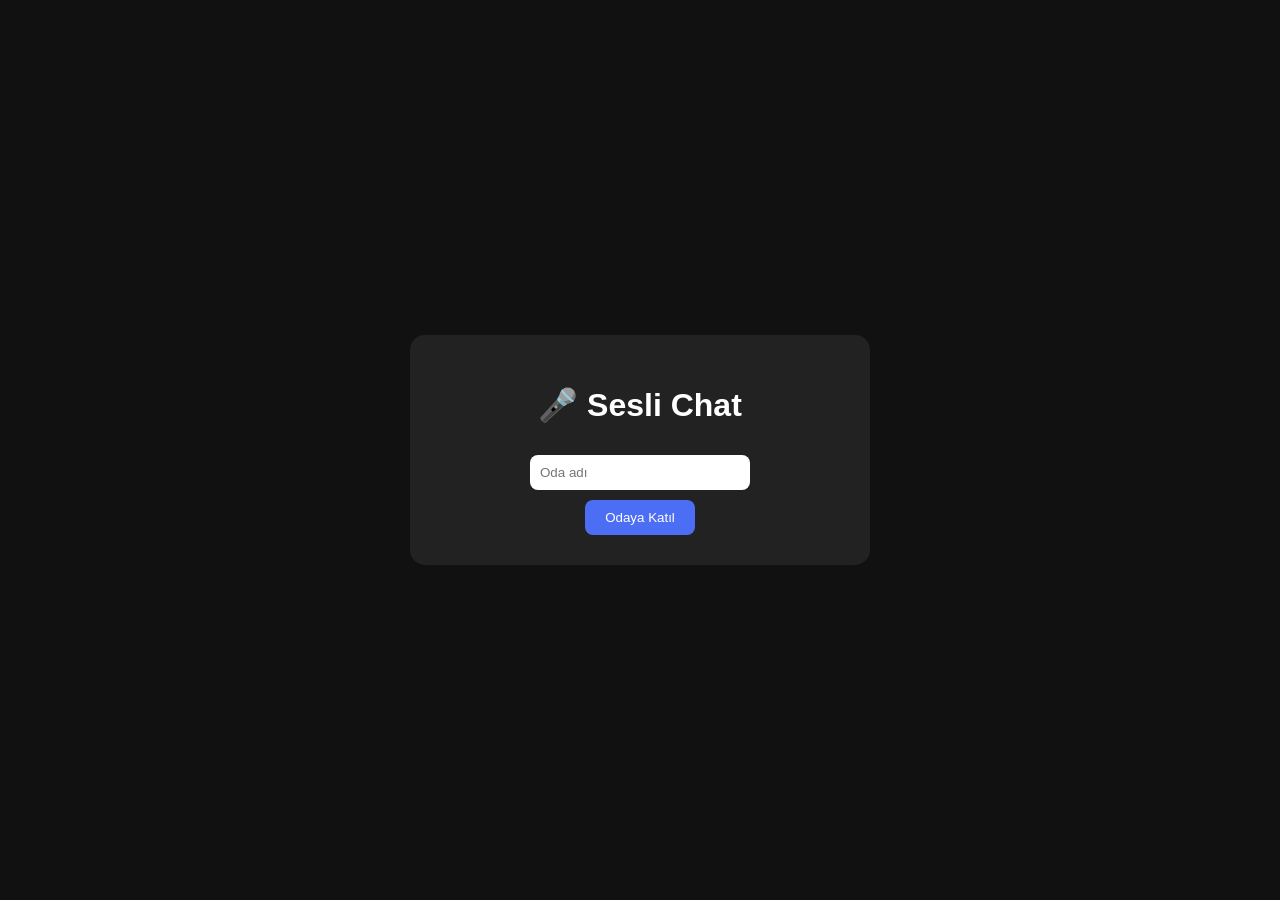
<file: index.html>
<!DOCTYPE html>
<html lang="tr">
<head>
<meta charset="UTF-8">
<meta name="viewport" content="width=device-width, initial-scale=1.0">
<title>Sesli Chat</title>
<style>
body{background:#111;color:#fff;font-family:sans-serif;display:flex;justify-content:center;align-items:center;height:100vh;margin:0}
.box{background:#222;padding:30px;border-radius:15px;text-align:center;width:90%;max-width:400px}
input{padding:10px;width:200px;border:none;border-radius:8px;margin:10px 0}
button{padding:10px 20px;border:none;border-radius:8px;background:#4c6ef5;color:#fff;cursor:pointer}
#room{display:none}
</style>
</head>
<body>
<div class="box" id="join">
<h1>🎤 Sesli Chat</h1>
<input id="roomName" placeholder="Oda adı">
<br>
<button onclick="joinRoom()">Odaya Katıl</button>
</div>
<div class="box" id="room">
<h2>Oda: <span id="rName"></span></h2>
<button onclick="leaveRoom()">Odadan Çık</button>
</div>
<script>
let localStream;
function joinRoom(){
const name=document.getElementById('roomName').value;
if(!name)return alert('Oda adı yaz');
document.getElementById('join').style.display='none';
document.getElementById('room').style.display='block';
document.getElementById('rName').innerText=name;
navigator.mediaDevices.getUserMedia({audio:true}).then(s=>{localStream=s;}).catch(()=>{});
}
function leaveRoom(){
if(localStream)localStream.getTracks().forEach(t=>t.stop());
document.getElementById('room').style.display='none';
document.getElementById('join').style.display='block';
}
</script>
</body>
</html>
</file>
